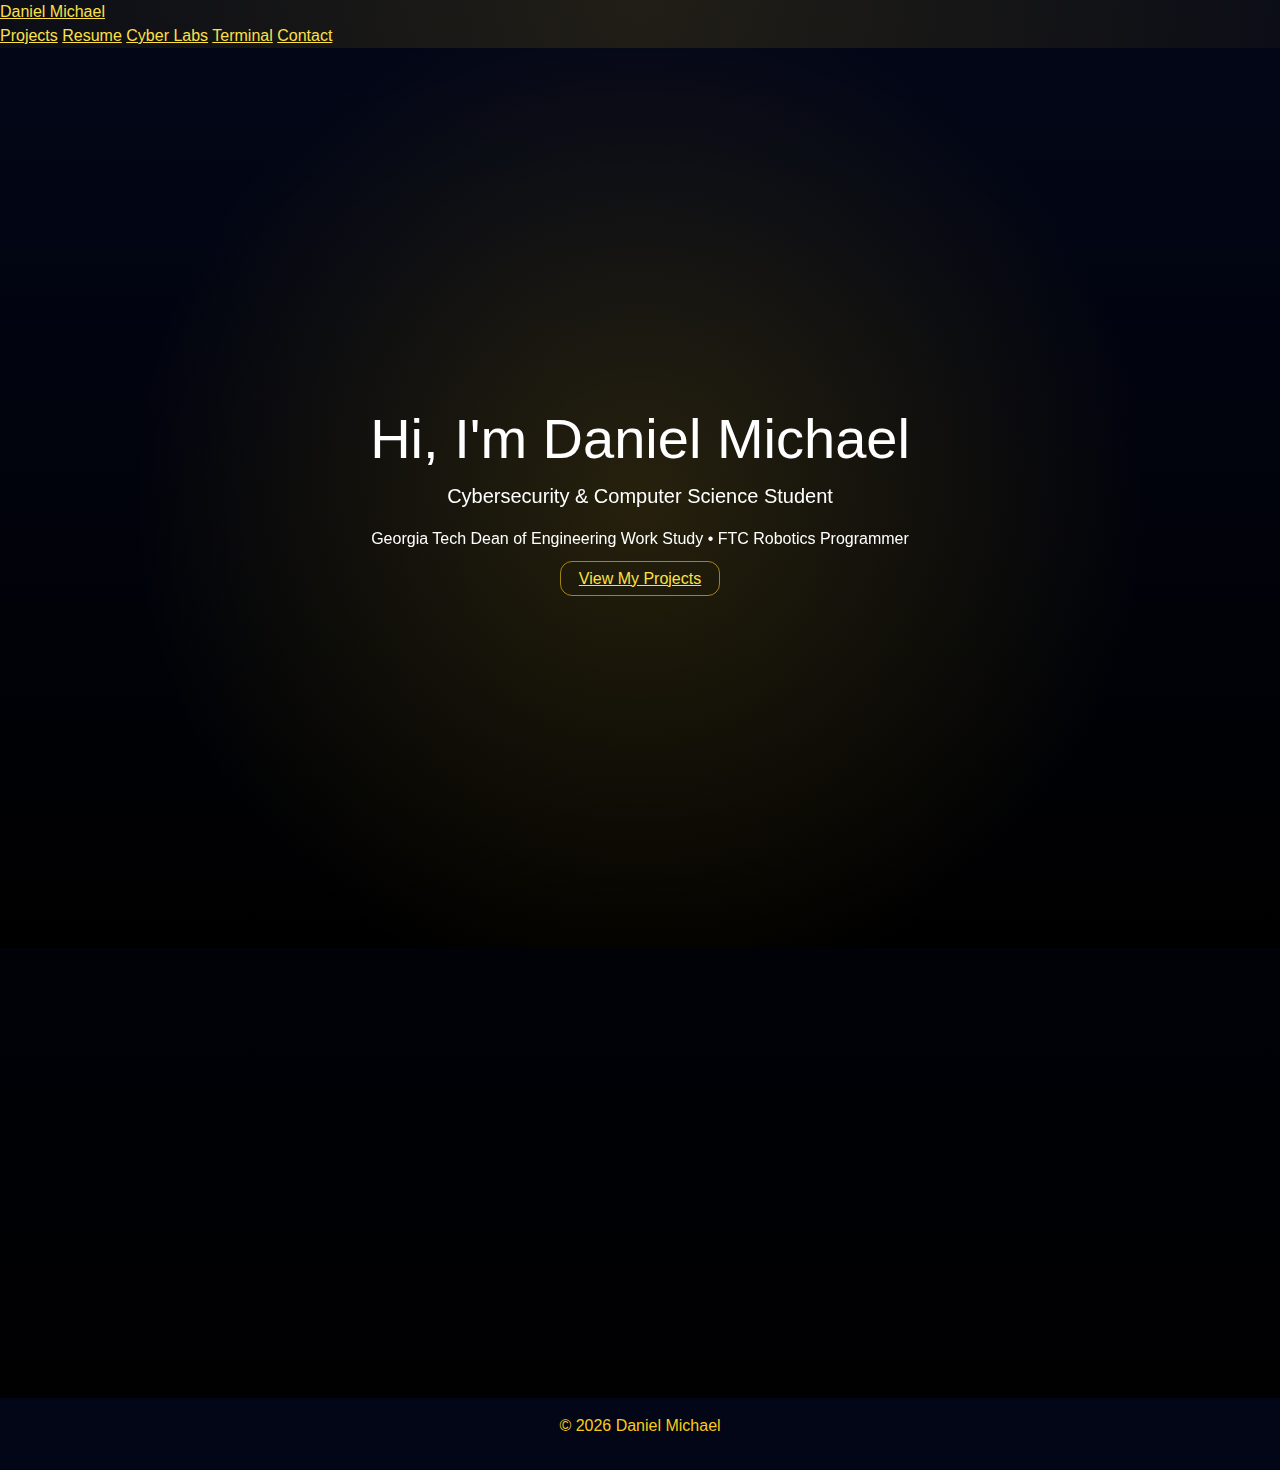
<file: index.html>
<!DOCTYPE html>
<html lang="en">
<head>
  <meta charset="UTF-8">
  <title>Daniel Michael | Cybersecurity Portfolio</title>
  <meta name="viewport" content="width=device-width, initial-scale=1.0">

  <link href="https://cdn.jsdelivr.net/npm/bootstrap@5.3.2/dist/css/bootstrap.min.css" rel="stylesheet">

  <!-- Animation Library -->
  <link href="https://cdn.jsdelivr.net/npm/aos@2.3.4/dist/aos.css" rel="stylesheet">

  <link rel="stylesheet" href="css/style.css">
</head>
<body>

<nav class="main-navbar">
  <div class="nav-container">
    <a href="index.html" class="nav-logo">Daniel Michael</a>

    <div class="nav-links">
      <a href="projects.html" class="nav-btn">Projects</a>
      <a href="resume.html" class="nav-btn">Resume</a>
      <a href="labs.html" class="nav-btn">Cyber Labs</a>
      <a href="terminal.html" class="nav-btn">Terminal</a>
      <a href="contact.html" class="nav-btn">Contact</a>
    </div>
  </div>
</nav>

<!-- Hero -->
<section class="hero text-center d-flex align-items-center justify-content-center" style="height:100vh;" data-aos="fade-down">
  <div class="container">
    <h1 class="display-4" data-aos="zoom-in">Hi, I'm Daniel Michael</h1>
    <p class="lead" data-aos="fade-up">Cybersecurity & Computer Science Student</p>
    <p data-aos="fade-up" data-aos-delay="150">Georgia Tech Dean of Engineering Work Study • FTC Robotics Programmer</p>
    <a class="btn-main" href="projects.html" data-aos="zoom-in" data-aos-delay="250">View My Projects</a>
  </div>
</section>

<!-- About -->
<section class="container text-center">
  <h2 style="color:#22d3ee;" data-aos="fade-up">About Me</h2>
  <p data-aos="fade-up" data-aos-delay="100">
    I am a sophomore high school student passionate about cybersecurity, robotics,
    and engineering. I work at Georgia Tech’s Dean of Engineering Office and compete
    in FTC Robotics at the Atlanta–Marist League (Top 16 teams).
    I’m passionate about cybersecurity, robotics, and building systems that bridge the digital and physical world.
    During high school I began exploring security through programming, CTFs, and hands-on hardware projects.
    I’m currently developing cyber tools, experimenting with embedded device security, and learning how real organizations defend against threats.
    My goal is to work in cybersecurity and contribute to systems that protect people, infrastructure, and technology.
    I believe learning should be project-driven. Everything here represents something I built, broke, tested, or experimented with. If you’re curious about any of it, feel free to reach out.
  </p>
</section>

<!-- Badges -->
<section class="container">
  <h2 class="text-center mb-4" style="color:#22d3ee;" data-aos="fade-up">Digital Badges & Certifications</h2>

  <div class="row justify-content-center">

    <div class="col-md-4 mb-4" data-aos="zoom-in">
      <div class="badge-card text-center">
        <h3>TryHackMe</h3>
        <p>Cybersecurity Learning Path</p>
        <span class="badge bg-info text-dark">In Progress</span>
      </div>
    </div>

    <div class="col-md-4 mb-4" data-aos="zoom-in" data-aos-delay="150">
      <div class="badge-card text-center">
        <h3>Google Cybersecurity</h3>
        <p>Professional Certificate</p>
        <span class="badge bg-warning text-dark">Planned</span>
      </div>
    </div>

    <div class="col-md-4 mb-4" data-aos="zoom-in" data-aos-delay="300">
      <div class="badge-card text-center">
        <h3>FTC Robotics</h3>
        <p>Atlanta–Marist League Top 16</p>
        <span class="badge bg-success">13th Place</span>
      </div>
    </div>

  </div>
</section>

<footer class="text-center py-3">
  <p>© 2026 Daniel Michael</p>
</footer>

<script src="https://cdn.jsdelivr.net/npm/bootstrap@5.3.2/dist/js/bootstrap.bundle.min.js"></script>

<!-- Animation Engine -->
<script src="https://cdn.jsdelivr.net/npm/aos@2.3.4/dist/aos.js"></script>
<script>
AOS.init({
  duration: 1000,
  once: true,
  easing: 'ease-out-cubic'
});
</script>

<script>
// Automatically highlight the active navbar link
<script>
  const links = document.querySelectorAll(".nav-btn");
  const current = location.pathname.split("/").pop();

  links.forEach(link => {
    if (link.getAttribute("href") === current) {
      link.classList.add("active");
    }
  });
</script>

</body>
</html>
</file>
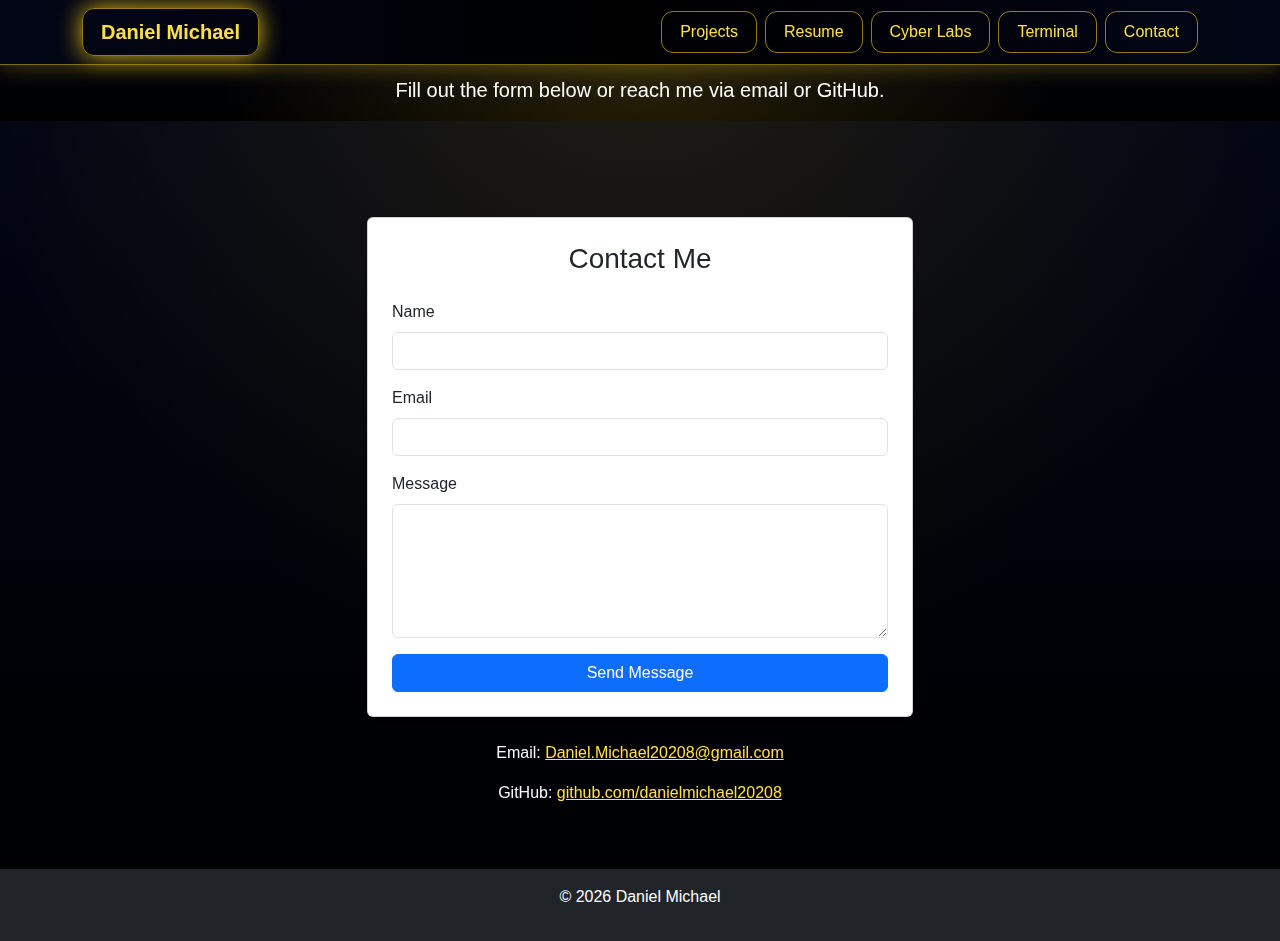
<file: contact.html>
<!DOCTYPE html>
<html lang="en">
<head>
<meta charset="UTF-8">
<meta name="viewport" content="width=device-width, initial-scale=1.0">
<title>Contact - Daniel Michael</title>

<!-- Bootstrap CSS -->
<link href="https://cdn.jsdelivr.net/npm/bootstrap@5.3.2/dist/css/bootstrap.min.css" rel="stylesheet">

<!-- Animations -->
<link href="https://cdn.jsdelivr.net/npm/aos@2.3.4/dist/aos.css" rel="stylesheet">

<!-- Custom CSS -->
<link rel="stylesheet" href="css/style.css">
</head>
<body>

<!-- Navbar -->
<nav class="navbar navbar-expand-lg navbar-dark fixed-top">
  <div class="container">
    <a class="navbar-brand btn-main nav-link me-2" href="index.html">Daniel Michael</a>

    <button class="navbar-toggler" type="button" data-bs-toggle="collapse" data-bs-target="#navbarNav">
      <span class="navbar-toggler-icon"></span>
    </button>

    <div class="collapse navbar-collapse" id="navbarNav">
      <div class="ms-auto d-flex">
        <a class="btn-main nav-link me-2" href="projects.html">Projects</a>
        <a class="btn-main nav-link me-2" href="resume.html">Resume</a>
        <a class="btn-main nav-link me-2" href="labs.html">Cyber Labs</a>
        <a class="btn-main nav-link me-2" href="terminal.html">Terminal</a>
        <a class="btn-main nav-link" href="contact.html">Contact</a>
      </div>
    </div>
  </div>
</nav>

<!-- Hero / Banner -->
<section class="hero text-center d-flex align-items-center justify-content-center" data-aos="fade-down">
  <div class="container">
    <h1 class="display-4" data-aos="zoom-in">Get in Touch</h1>
    <p class="lead" data-aos="fade-up">Fill out the form below or reach me via email or GitHub.</p>
  </div>
</section>

<!-- Contact Form Section -->
<section class="container mt-5 pt-5">
  <div class="row justify-content-center">
    <div class="col-md-6">

      <div class="card p-4 shadow-sm" data-aos="fade-up">
        <h3 class="card-title mb-4 text-center">Contact Me</h3>

        <form action="https://formspree.io/f/xkogdqqq" method="POST">
          <div class="mb-3">
            <label for="name" class="form-label">Name</label>
            <input type="text" class="form-control" name="name" id="name" required>
          </div>

          <div class="mb-3">
            <label for="email" class="form-label">Email</label>
            <input type="email" class="form-control" name="_replyto" id="email" required>
          </div>

          <div class="mb-3">
            <label for="message" class="form-label">Message</label>
            <textarea class="form-control" name="message" id="message" rows="5" required></textarea>
          </div>

          <button type="submit" class="btn btn-primary w-100">Send Message</button>
        </form>
      </div>

      <div class="mt-4 text-center" data-aos="fade-up" data-aos-delay="150">
        <p>Email: <a href="mailto:Daniel.Michael20208@gmail.com">Daniel.Michael20208@gmail.com</a></p>
        <p>GitHub: <a href="https://github.com/danielmichael20208" target="_blank">github.com/danielmichael20208</a></p>
      </div>

    </div>
  </div>
</section>

<footer class="bg-dark text-white text-center py-3 mt-5">
  <p>© 2026 Daniel Michael</p>
</footer>

<script src="https://cdn.jsdelivr.net/npm/bootstrap@5.3.2/dist/js/bootstrap.bundle.min.js"></script>

<!-- Animation Engine -->
<script src="https://cdn.jsdelivr.net/npm/aos@2.3.4/dist/aos.js"></script>
<script>
AOS.init({
  duration: 1000,
  once: true,
  easing: 'ease-out-cubic'
});
</script>

<script>
// Automatically highlight the active navbar link
<script>
const currentPage = location.pathname.split("/").pop();
document.querySelectorAll(".navbar .nav-link").forEach(link => {
  if(link.getAttribute("href") === currentPage){
    link.classList.add("active");
  }
});
</script>

</body>
</html>
</file>
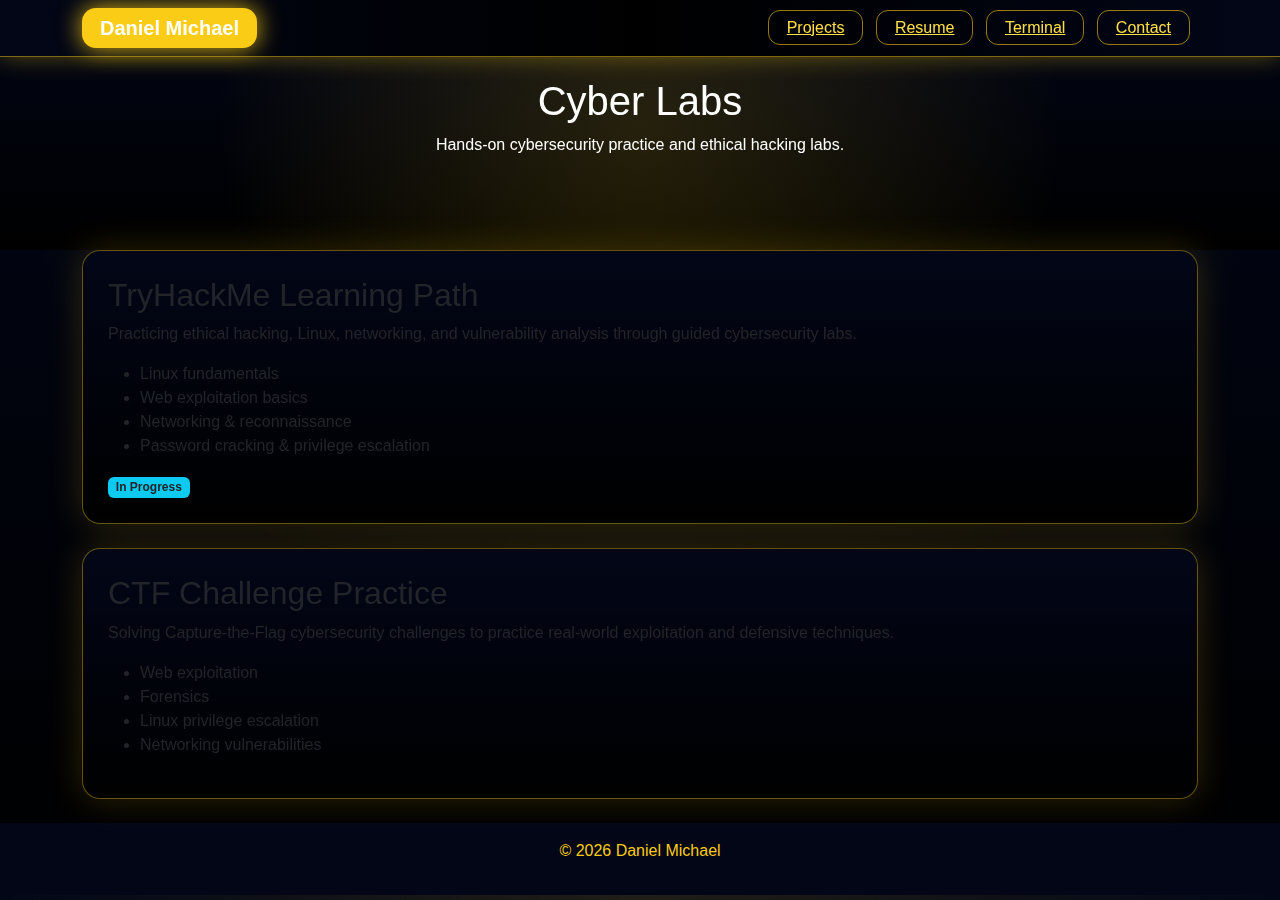
<file: labs.html>
<!DOCTYPE html>
<html lang="en">
<head>
  <meta charset="UTF-8">
  <title>Cyber Labs | Daniel Michael</title>
  <meta name="viewport" content="width=device-width, initial-scale=1.0">

  <!-- Animations -->
  <link href="https://cdn.jsdelivr.net/npm/aos@2.3.4/dist/aos.css" rel="stylesheet">

  <link rel="stylesheet" href="css/style.css">
  <link href="https://cdn.jsdelivr.net/npm/bootstrap@5.3.2/dist/css/bootstrap.min.css" rel="stylesheet">
</head>
<body>

<nav class="navbar navbar-expand-lg navbar-dark fixed-top">
  <div class="container">
    <a class="navbar-brand" href="index.html">Daniel Michael</a>
    <div>
      <a class="btn-main me-2" href="projects.html">Projects</a>
      <a class="btn-main me-2" href="resume.html">Resume</a>
      <a class="btn-main me-2" href="terminal.html">Terminal</a>
      <a class="btn-main me-2" href="contact.html">Contact</a>
    </div>
  </div>
</nav>

<section class="hero text-center d-flex align-items-center justify-content-center" style="height:250px;" data-aos="fade-down">
  <div class="container">
    <h1 data-aos="zoom-in">Cyber Labs</h1>
    <p data-aos="fade-up">Hands-on cybersecurity practice and ethical hacking labs.</p>
  </div>
</section>

<section class="container">

  <div class="project-card mb-4" data-aos="fade-up">
    <h2>TryHackMe Learning Path</h2>
    <p>
      Practicing ethical hacking, Linux, networking, and vulnerability analysis
      through guided cybersecurity labs.
    </p>
    <ul>
      <li>Linux fundamentals</li>
      <li>Web exploitation basics</li>
      <li>Networking & reconnaissance</li>
      <li>Password cracking & privilege escalation</li>
    </ul>
    <span class="badge bg-info text-dark">In Progress</span>
  </div>

  <div class="project-card mb-4" data-aos="fade-up" data-aos-delay="150">
    <h2>CTF Challenge Practice</h2>
    <p>
      Solving Capture-the-Flag cybersecurity challenges to practice real-world
      exploitation and defensive techniques.
    </p>
    <ul>
      <li>Web exploitation</li>
      <li>Forensics</li>
      <li>Linux privilege escalation</li>
      <li>Networking vulnerabilities</li>
    </ul>
  </div>

</section>

<footer class="text-center py-3">
  <p>© 2026 Daniel Michael</p>
</footer>

<!-- Animation Engine -->
<script src="https://cdn.jsdelivr.net/npm/aos@2.3.4/dist/aos.js"></script>
<script>
AOS.init({
  duration: 1000,
  once: true,
  easing: 'ease-out-cubic'
});
</script>

</body>
</html>
</file>
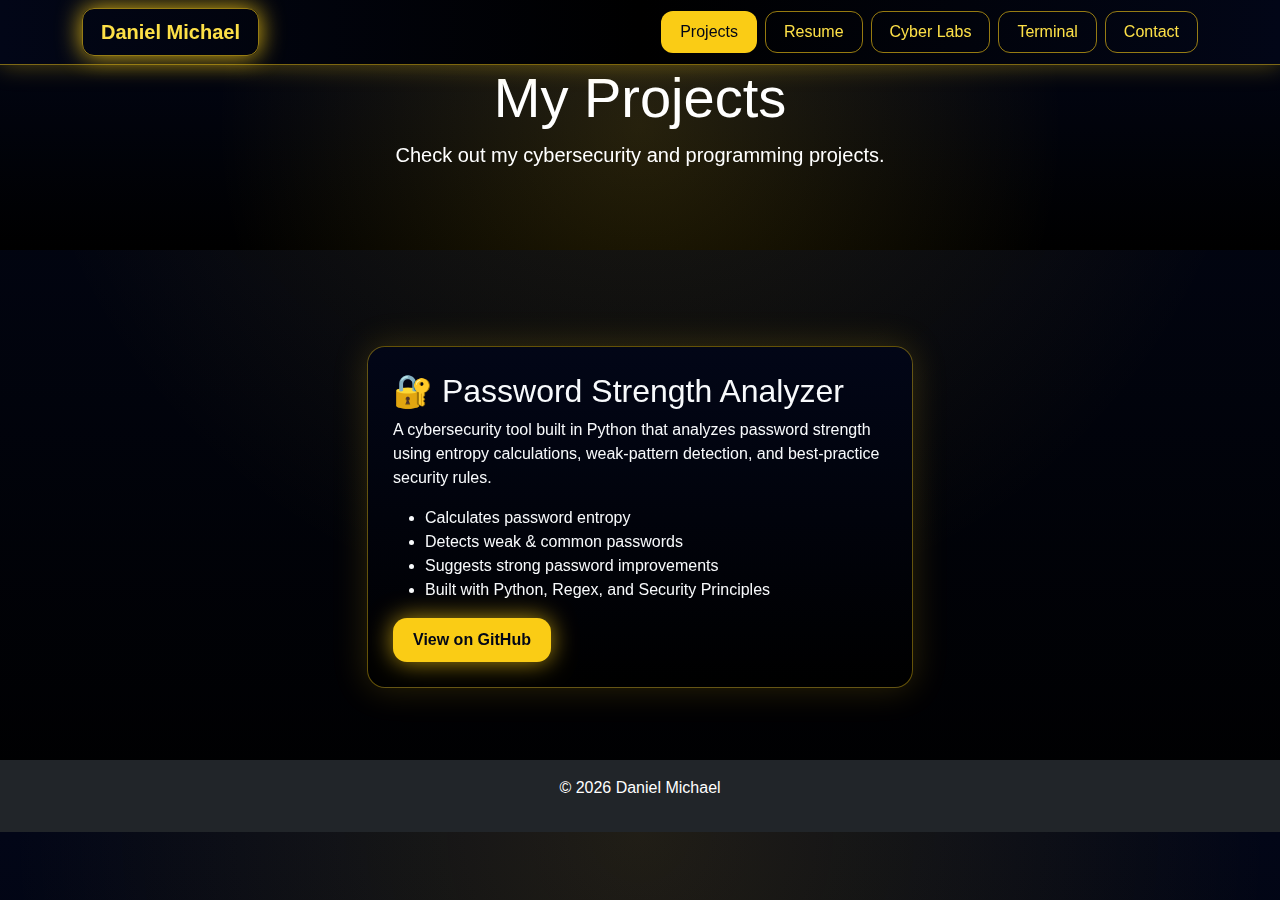
<file: projects.html>
<!DOCTYPE html>
<html lang="en">
<head>
  <meta charset="UTF-8">
  <meta name="viewport" content="width=device-width, initial-scale=1.0">
  <title>Projects | Daniel Michael</title>

  <!-- Bootstrap CSS -->
  <link href="https://cdn.jsdelivr.net/npm/bootstrap@5.3.2/dist/css/bootstrap.min.css" rel="stylesheet">

  <!-- Animations -->
  <link href="https://cdn.jsdelivr.net/npm/aos@2.3.4/dist/aos.css" rel="stylesheet">

  <link rel="stylesheet" href="css/style.css">
</head>
<body>

<!-- Navbar -->
<nav class="navbar navbar-expand-lg navbar-dark fixed-top">
  <div class="container">
    <a class="navbar-brand btn-main nav-link me-2" href="index.html">Daniel Michael</a>

    <button class="navbar-toggler" type="button" data-bs-toggle="collapse" data-bs-target="#navbarNav">
      <span class="navbar-toggler-icon"></span>
    </button>

    <div class="collapse navbar-collapse" id="navbarNav">
      <div class="ms-auto d-flex">
        <a class="btn-main nav-link me-2" href="projects.html">Projects</a>
        <a class="btn-main nav-link me-2" href="resume.html">Resume</a>
        <a class="btn-main nav-link me-2" href="labs.html">Cyber Labs</a>
        <a class="btn-main nav-link me-2" href="terminal.html">Terminal</a>
        <a class="btn-main nav-link" href="contact.html">Contact</a>
      </div>
    </div>
  </div>
</nav>

<!-- Hero Section -->
<section class="hero text-center d-flex align-items-center justify-content-center" style="background-color:#0f172a; height:250px;" data-aos="fade-down">
  <div class="container">
    <h1 class="display-4 text-white" data-aos="zoom-in">My Projects</h1>
    <p class="lead text-white" data-aos="fade-up">Check out my cybersecurity and programming projects.</p>
  </div>
</section>

<!-- Projects Section -->
<section class="container mt-5 pt-5">
  <div class="row justify-content-center">

    <!-- Password Strength Analyzer -->
    <div class="col-md-6 mb-4" data-aos="fade-up">
      <div class="project-card">
        <h2>🔐 Password Strength Analyzer</h2>
        <p>
          A cybersecurity tool built in Python that analyzes password strength using
          entropy calculations, weak-pattern detection, and best-practice security rules.
        </p>
        <ul>
          <li>Calculates password entropy</li>
          <li>Detects weak & common passwords</li>
          <li>Suggests strong password improvements</li>
          <li>Built with Python, Regex, and Security Principles</li>
        </ul>
        <a class="project-btn" href="https://github.com/danielmichael20208/password-strength-analyzer" target="_blank">
          View on GitHub
        </a>
      </div>
    </div>

    <!-- Add more projects here as more cards -->
    
  </div>
</section>

<footer class="bg-dark text-white text-center py-3 mt-5">
  <p>© 2026 Daniel Michael</p>
</footer>

<!-- Bootstrap JS -->
<script src="https://cdn.jsdelivr.net/npm/bootstrap@5.3.2/dist/js/bootstrap.bundle.min.js"></script>

<!-- Animation Engine -->
<script src="https://cdn.jsdelivr.net/npm/aos@2.3.4/dist/aos.js"></script>
<script>
AOS.init({
  duration: 1000,
  once: true,
  easing: 'ease-out-cubic'
});
</script>

<script>
const currentPage = location.pathname.split("/").pop();
document.querySelectorAll(".navbar .nav-link").forEach(link => {
  if(link.getAttribute("href") === currentPage){
    link.classList.add("active");
  }
});
</script>


</body>
</html>
</file>
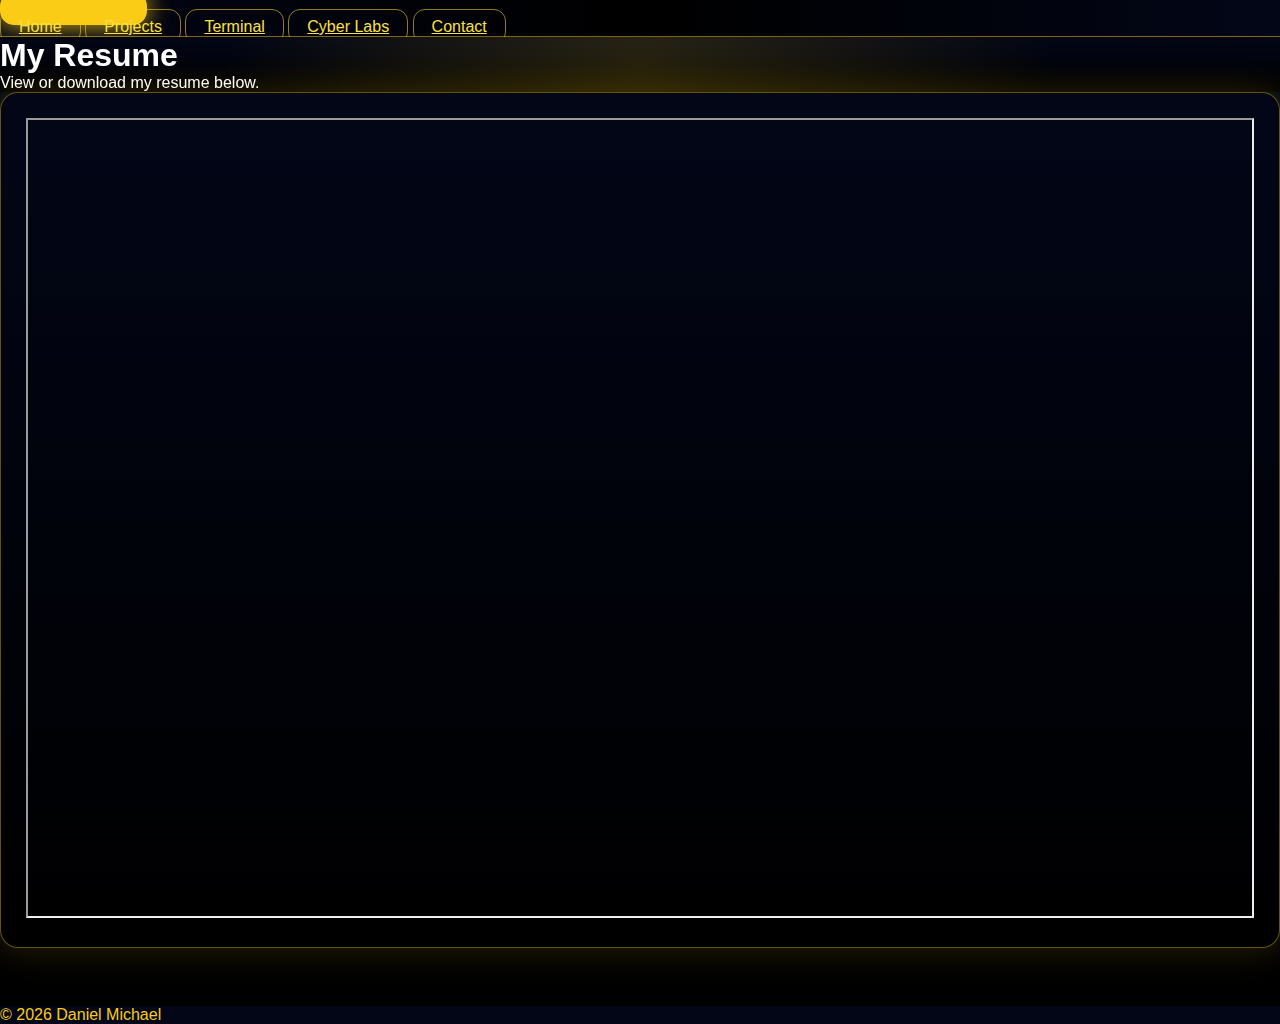
<file: resume.html>
<!DOCTYPE html>
<html lang="en">
<head>
  <meta charset="UTF-8">
  <title>Resume | Daniel Michael</title>
  <meta name="viewport" content="width=device-width, initial-scale=1.0">

  <!-- Animations -->
  <link href="https://cdn.jsdelivr.net/npm/aos@2.3.4/dist/aos.css" rel="stylesheet">

  <link rel="stylesheet" href="css/style.css">
</head>
<body>

<nav class="navbar navbar-expand-lg navbar-dark">
  <div class="container">
    <a class="navbar-brand" href="index.html">Daniel Michael</a>
    <div>
      <a class="btn-main me-2" href="index.html">Home</a>
      <a class="btn-main me-2" href="projects.html">Projects</a>
      <a class="btn-main me-2" href="terminal.html">Terminal</a>
      <a class="btn-main me-2" href="labs.html">Cyber Labs</a>
      <a class="btn-main me-2" href="contact.html">Contact</a>
    </div>
  </div>
</nav>

<section class="hero text-center" data-aos="fade-down">
  <h1 data-aos="zoom-in">My Resume</h1>
  <p data-aos="fade-up">View or download my resume below.</p>
</section>

<section class="container">
  <div class="project-card" data-aos="fade-up">
    <iframe src="resume.pdf" width="100%" height="800px"></iframe>
  </div>

  <div style="text-align:center; margin-top:20px;" data-aos="zoom-in">
    <a class="project-btn" href="resume.pdf" download>Download Resume (PDF)</a>
  </div>
</section>

<footer class="text-center py-3">
  <p>© 2026 Daniel Michael</p>
</footer>

<!-- Animation Engine -->
<script src="https://cdn.jsdelivr.net/npm/aos@2.3.4/dist/aos.js"></script>
<script>
AOS.init({
  duration: 1000,
  once: true,
  easing: 'ease-out-cubic'
});
</script>

<script>
// Automatically highlight the active navbar link
const currentPage = window.location.pathname.split("/").pop(); // get current file name
const navLinks = document.querySelectorAll(".nav-link");

navLinks.forEach(link => {
  const href = link.getAttribute("href");
  if(href === currentPage){
    link.classList.add("active");
  }
});
</script>

</body>
</html>
</file>
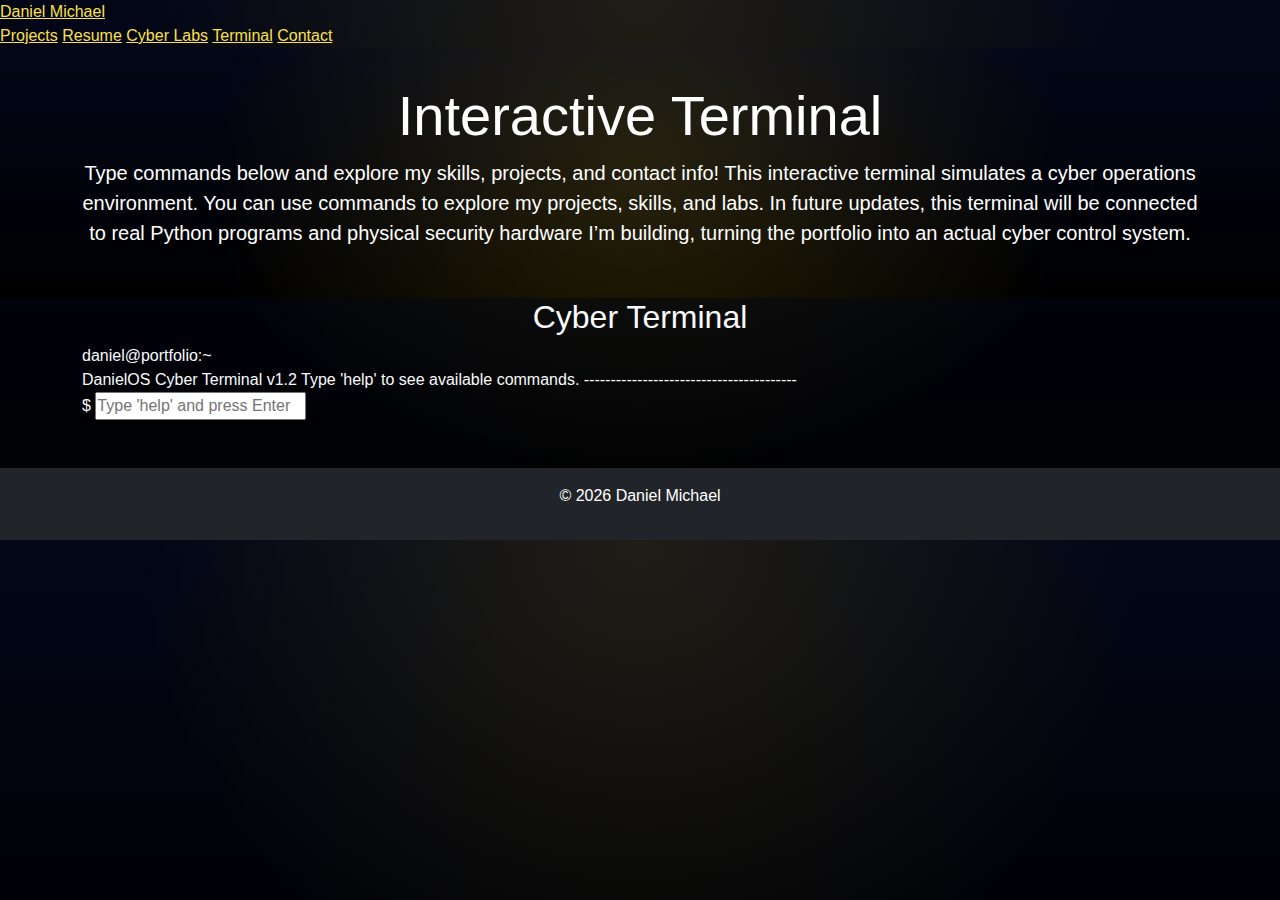
<file: terminal.html>
<!DOCTYPE html>
<html lang="en">
<head>
<meta charset="UTF-8">
<meta name="viewport" content="width=device-width, initial-scale=1.0">
<title>Terminal Simulator | Daniel Michael</title>

<!-- Bootstrap CSS -->
<link href="https://cdn.jsdelivr.net/npm/bootstrap@5.3.2/dist/css/bootstrap.min.css" rel="stylesheet">

<!-- Custom CSS -->
<link rel="stylesheet" href="css/style.css">
</head>
<body>

<!-- Navbar -->
<nav class="main-navbar">
  <div class="nav-container">
    <a href="index.html" class="nav-logo">Daniel Michael</a>

    <div class="nav-links">
      <a href="projects.html" class="nav-btn">Projects</a>
      <a href="resume.html" class="nav-btn">Resume</a>
      <a href="labs.html" class="nav-btn">Cyber Labs</a>
      <a href="terminal.html" class="nav-btn">Terminal</a>
      <a href="contact.html" class="nav-btn">Contact</a>
    </div>
  </div>
</nav>

<!-- Hero Section -->
<section class="hero text-center d-flex align-items-center justify-content-center" style="height:250px;">
  <div class="container">
    <h1 class="display-4">Interactive Terminal</h1>
    <p class="lead">Type commands below and explore my skills, projects, and contact info!
    This interactive terminal simulates a cyber operations environment.
    You can use commands to explore my projects, skills, and labs.
    In future updates, this terminal will be connected to real Python programs and physical security hardware I’m building, turning the portfolio into an actual cyber control system.
    </p>
  </div>
</section>

<!-- Terminal Section -->
<section class="terminal-section container">

<h2 class="terminal-title text-center">Cyber Terminal</h2>

<div class="terminal-window">
  <div class="terminal-header">daniel@portfolio:~</div>
  <div id="terminal-output" class="terminal-body"></div>

  <div class="terminal-input">
    <span class="terminal-prompt">$</span>
    <input id="terminal-command" type="text" placeholder="Type 'help' and press Enter">
  </div>
</div>

</section>

<footer class="bg-dark text-white text-center py-3 mt-5">
  <p>© 2026 Daniel Michael</p>
</footer>

<!-- Bootstrap JS -->
<script src="https://cdn.jsdelivr.net/npm/bootstrap@5.3.2/dist/js/bootstrap.bundle.min.js"></script>

<script>
const fileSystem = {
  "/": {
    home: {
      daniel: {
        "password.py": "Password Strength Checker Program",
        "scanner.py": "Port Scanner",
        "firewall.py": "Firewall Simulator"
      }
    }
  }
};

let currentDir = "/home/daniel";
</script>
  
<!-- Terminal JS -->
<script>
const terminal = document.getElementById("terminal-command");
const output = document.getElementById("terminal-output");

// helper to print to terminal
function write(line = "") {
  output.innerHTML += line + "\n";
  output.scrollTop = output.scrollHeight;
}

// show a little banner on load
write("DanielOS Cyber Terminal v1.2");
write("Type 'help' to see available commands.");
write("----------------------------------------");

function showHelp() {
  write(`
help                        Show this help message
about                       Who is Daniel
skills                      List skills
projects                    View GitHub link
contact                     Contact info
status                      Show system status summary
logs                        Show combined security event log
door                        Info about Arduino CyberDoor project
door logs                   Show sample CyberDoor security logs
python cyberdoor_logs.py    Simulate CyberDoor log script
python password_analyzer.py Simulate Password Analyzer script
python port_scanner.py      Simulate Port Scanner script
clear                       Clear the terminal
logs export csv             Download logs as CSV
logs export jsonl           Download logs as JSON Lines
`);
}

function showDoorInfo() {
  write("CyberDoor v1 - Arduino Security Access System");
  write("Features:");
  write("- Keypad PIN entry");
  write("- Servo-based lock control");
  write("- Green/Red LED indicators");
  write("- Alarm and lockdown after 3 failed attempts");
  write("- Logs security events with levels like [INFO], [WARN], [ALERT]");
}

// === Mini-SIEM style status summary ===
function showStatus() {
  write("=== DanielOS System Status ===");
  write("[OK] CyberDoor (Arduino access control)        : SIMULATED / HEALTHY");
  write("[OK] Password Analyzer (Python)                : READY");
  write("[OK] Port Scanner (Python)                     : READY");
  write("[OK] Cyber Labs (TryHackMe, CTF practice)      : ACTIVE / IN PROGRESS");
  write("[OK] GitHub Portfolio                          : ONLINE");
  write("[INFO] All core tools operational. Use 'logs' to view recent events.");
}

// CyberDoor logs (physical security)
function showDoorLogs() {
  const logs = [
    "[BOOT] 0s - CyberDoor v1 starting...",
    "[INFO] 0s - System armed - waiting for PIN input",
    "[INFO] 5s - PIN entered, evaluating...",
    "[DATA] Raw PIN: 9999",
    "[ACCESS] 5s - ACCESS DENIED",
    "[WARN] 5s - Failed attempts: 1",
    "[INFO] 10s - PIN entered, evaluating...",
    "[DATA] Raw PIN: 9999",
    "[ACCESS] 10s - ACCESS DENIED",
    "[WARN] 10s - Failed attempts: 2",
    "[INFO] 15s - PIN entered, evaluating...",
    "[DATA] Raw PIN: 9999",
    "[ACCESS] 15s - ACCESS DENIED",
    "[WARN] 15s - Failed attempts: 3",
    "[ALERT] 15s - SECURITY LOCKDOWN ACTIVATED - 3 failed attempts",
    "[INFO] 20s - Lockdown cycle complete, fail counter reset",
    "[INFO] 30s - PIN entered, evaluating...",
    "[DATA] Raw PIN: 1234",
    "[ACCESS] 30s - ACCESS GRANTED",
    "[INFO] 30s - Door unlocked",
    "[INFO] 33s - Door auto-locked after timeout",
    "[INFO] 33s - Door locked"
  ];
  write("Simulated CyberDoor security event log:");
  write("----------------------------------------");
  logs.forEach(line => write(line));
}

// === Combined SIEM-style global log view ===
async function showGlobalLogs() {
  write("=== Combined Security Event Log (JSON-backed) ===");
  write("Attempting to load logs from data/logs_web.json ...");
  write("------------------------------------------------------------");

  try {
    const response = await fetch("data/logs_web.json?" + Date.now());
    if (!response.ok) {
      write("[ERROR] Could not load logs_web.json (HTTP " + response.status + ").");
      return;
    }

    const events = await response.json();
    if (!Array.isArray(events) || events.length === 0) {
      write("[INFO] No events found in logs_web.json.");
      return;
    }

    events.forEach(ev => {
      const time = ev.timestamp || "unknown-time";
      const src  = (ev.source || "src").toUpperCase().padEnd(4, " ");
      const lvl  = (ev.level  || "INFO ").padEnd(6, " ");
      const type = ev.event_type || "EVENT";
      const msg  = ev.message || "";

      write(`[${time}][${src}][${lvl}] ${type} - ${msg}`);
    });

    write("");
    write("Tip: These events come from logs_web.json, which can be generated by your Python tools.");
  } catch (err) {
    write("[ERROR] Failed to load logs: " + err.message);
  }
}

// Password Analyzer simulation
function runPasswordAnalyzer() {
  write("Running Password Analyzer (simulated)...");
  write("----------------------------------------");
  write("Rules checked:");
  write("- Length >= 12 characters");
  write("- Contains uppercase and lowercase letters");
  write("- Contains numbers");
  write("- Contains symbols");
  write("- Avoids common / leaked passwords");
  write("");

  const samples = [
    "123456",
    "password123",
    "Daniel2026",
    "Cyber@2026",
    "G!tHub_P0rtfolio2026"
  ];

  samples.forEach(pw => {
    let score = 0;
    if (pw.length >= 12) score++;
    if (/[a-z]/.test(pw) && /[A-Z]/.test(pw)) score++;
    if (/[0-9]/.test(pw)) score++;
    if (/[^A-Za-z0-9]/.test(pw)) score++;

    let rating = "";
    if (score <= 1) rating = "VERY WEAK";
    else if (score === 2) rating = "WEAK";
    else if (score === 3) rating = "GOOD";
    else rating = "STRONG";

    write(`"${pw}" → ${rating}`);
  });

  write("");
  write("Tip: Use a long passphrase with mixed characters, and never reuse passwords across sites.");
}

// Port Scanner simulation
function runPortScanner() {
  write("Running Port Scanner (simulated)...");
  write("----------------------------------------");
  write("Target: 127.0.0.1");
  write("Ports scanned: 20-30, 80, 443");
  write("");

  const results = [
    "[SCAN] Checking port 20 (FTP-DATA)... CLOSED",
    "[SCAN] Checking port 21 (FTP)... CLOSED",
    "[SCAN] Checking port 22 (SSH)... OPEN",
    "[SCAN] Checking port 23 (Telnet)... CLOSED",
    "[SCAN] Checking port 25 (SMTP)... CLOSED",
    "[SCAN] Checking port 80 (HTTP)... OPEN",
    "[SCAN] Checking port 443 (HTTPS)... OPEN"
  ];

  results.forEach(line => write(line));

  write("");
  write("Summary: 3 open ports detected (22, 80, 443).");
  write("Note: This is a simulated scan. Real scans are done with Python or tools like nmap.");
}

// main command handler
function handleCommand(rawCmd) {
  const cmd = rawCmd.trim();
  if (cmd === "") return;

  // echo command
  write("$ " + cmd);

  const lower = cmd.toLowerCase();

  if (lower === "help") {
    showHelp();
  } else if (lower === "about") {
    write("Daniel Michael – Cybersecurity student, FTC Robotics programmer, and Georgia Tech Work Study.");
  } else if (lower === "skills") {
    write("Skills: Python, Java, HTML, CSS, Linux, Cybersecurity, Robotics Programming");
  } else if (lower === "projects") {
    write("GitHub → https://github.com/danielmichael20208");
  } else if (lower === "contact") {
    write("Email → Daniel.Michael20208@gmail.com");
  } else if (lower === "status") {
    showStatus();
  } else if (lower === "logs") {
    showGlobalLogs();
  } else if (lower === "logs export csv") {
  exportLogsCSV();
  } else if (lower === "logs export jsonl") {
  exportLogsJSONL();
  } else if (lower === "door") {
    showDoorInfo();
  } else if (lower === "door logs" || lower === "python cyberdoor_logs.py") {
    showDoorLogs();
  } else if (lower === "python password_analyzer.py" || lower === "run password" || lower === "password analyzer") {
    runPasswordAnalyzer();
  } else if (lower === "python port_scanner.py" || lower === "run scanner" || lower === "port scanner") {
    runPortScanner();
  } else if (lower === "scan" || lower === "scanner" || lower === "real scanner") {
    write("Launching Real Port Scanner Mode...");
    write("==================================");
    write("");
    write("Run this locally in your terminal:");
    write("");
    write("   python port_scanner.py");
    write("");
    write("When finished, run:");
    write("");
    write("   logs");
    write("");
    write("to view SIEM results from data/logs_web.json");
  } else if (lower === "clear") {
    output.innerHTML = "";
  } else {
    write("Command not found. Type 'help' to see available commands.");
  }
}

async function exportLogsCSV() {
  write("Exporting logs as CSV...");

  try {
    const response = await fetch("data/logs_web.json?" + Date.now());
    const events = await response.json();

    if (!Array.isArray(events) || events.length === 0) {
      write("[INFO] No logs to export.");
      return;
    }

    // Build CSV
    let csv = "timestamp,source,level,event_type,message\n";
    events.forEach(ev => {
      csv += `"${ev.timestamp}","${ev.source}","${ev.level}","${ev.event_type}","${ev.message}"\n`;
    });

    // Download
    const blob = new Blob([csv], { type: "text/csv" });
    const url = URL.createObjectURL(blob);
    triggerDownload(url, "logs_export.csv");

    write("[OK] CSV export complete → logs_export.csv downloaded.");
  } catch (err) {
    write("[ERROR] CSV export failed: " + err.message);
  }
}

async function exportLogsJSONL() {
  write("Exporting logs as JSONL...");

  try {
    const response = await fetch("data/logs_web.json?" + Date.now());
    const events = await response.json();

    if (!Array.isArray(events) || events.length === 0) {
      write("[INFO] No logs to export.");
      return;
    }

    let jsonl = events.map(ev => JSON.stringify(ev)).join("\n");

    const blob = new Blob([jsonl], { type: "application/json" });
    const url = URL.createObjectURL(blob);
    triggerDownload(url, "logs_export.jsonl");

    write("[OK] JSONL export complete → logs_export.jsonl downloaded.");
  } catch (err) {
    write("[ERROR] JSONL export failed: " + err.message);
  }
}

function triggerDownload(url, filename) {
  const a = document.createElement("a");
  a.href = url;
  a.download = filename;
  document.body.appendChild(a);
  a.click();
  document.body.removeChild(a);
  URL.revokeObjectURL(url);
}

terminal.addEventListener("keydown", function(e) {
  if (e.key === "Enter") {
    const cmd = terminal.value;
    terminal.value = "";
    handleCommand(cmd);
  }
});
</script>

<script>
  const links = document.querySelectorAll(".nav-btn");
  const current = location.pathname.split("/").pop();

  links.forEach(link => {
    if (link.getAttribute("href") === current) {
      link.classList.add("active");
    }
  });
</script>

</body>
</html>
</file>
<file: css/style.css>
/* ===============================
   GLOBAL RESET
================================*/
*{
  margin:0;
  padding:0;
  box-sizing:border-box;
  scroll-behavior:smooth;
  font-family:'Segoe UI', sans-serif;
}

/* ===============================
   ROOT THEME COLORS (GOLD)
================================*/
:root{
  --main:#facc15;       /* gold */
  --main-dark:#eab308;  /* darker gold */
  --bg:#020617;        /* gold-black */
  --card:#020617;
  --text:#f8fafc;
}

/* ===============================
   BODY
================================*/
body{
  background:radial-gradient(circle at top, rgba(250,204,21,.12), transparent 60%),
             linear-gradient(180deg,#020617,#000000);
  color:var(--text);
}

/* ===============================
   NAVBAR
================================*/
.navbar{
  background:linear-gradient(90deg,#020617,#000000,#020617);
  border-bottom:1px solid rgba(250,204,21,.5);
  box-shadow:0 0 25px rgba(250,204,21,.35);
}

.navbar-brand{
  background:var(--main);
  color:#020617;
  padding:8px 18px;
  border-radius:14px;
  box-shadow:0 0 25px rgba(250,204,21,.9);
  font-weight:700;
}

.btn-main{
  background:transparent;
  color:#fde047;
  border:1px solid rgba(250,204,21,.6);
  padding:8px 18px;
  border-radius:12px;
  transition:.25s;
}

.btn-main:hover{
  background:var(--main);
  color:#020617;
  box-shadow:0 0 25px rgba(250,204,21,.8);
}

.btn-main.active{
  background:var(--main);
  color:#020617;
}

/* ===============================
   HERO
================================*/
.hero{
  background:
    radial-gradient(circle at center, rgba(250,204,21,.15), transparent 65%),
    linear-gradient(180deg,#020617,#000000);
  color:white;
}

/* ===============================
   CARDS
================================*/
.project-card,.badge-card{
  background:linear-gradient(180deg,#020617,#000000);
  border:1px solid rgba(250,204,21,.4);
  box-shadow:0 0 35px rgba(250,204,21,.18);
  border-radius:18px;
  padding:25px;
}

/* ===============================
   BUTTONS
================================*/
.project-btn{
  display:inline-block;
  background:var(--main);
  color:#020617;
  padding:10px 20px;
  border-radius:14px;
  font-weight:600;
  text-decoration:none;
  box-shadow:0 0 25px rgba(250,204,21,.7);
}

.project-btn:hover{
  background:var(--main-dark);
}

/* ===============================
   BADGES
================================*/
.badge{
  background:#facc15;
  color:#020617;
}

/* ===============================
   FOOTER
================================*/
footer{
  background:#020617;
  color:#facc15;
}

/* ===============================
   LINKS
================================*/
a{
  color:#fde047;
}

a:hover{
  color:#facc15;
}
</file>
